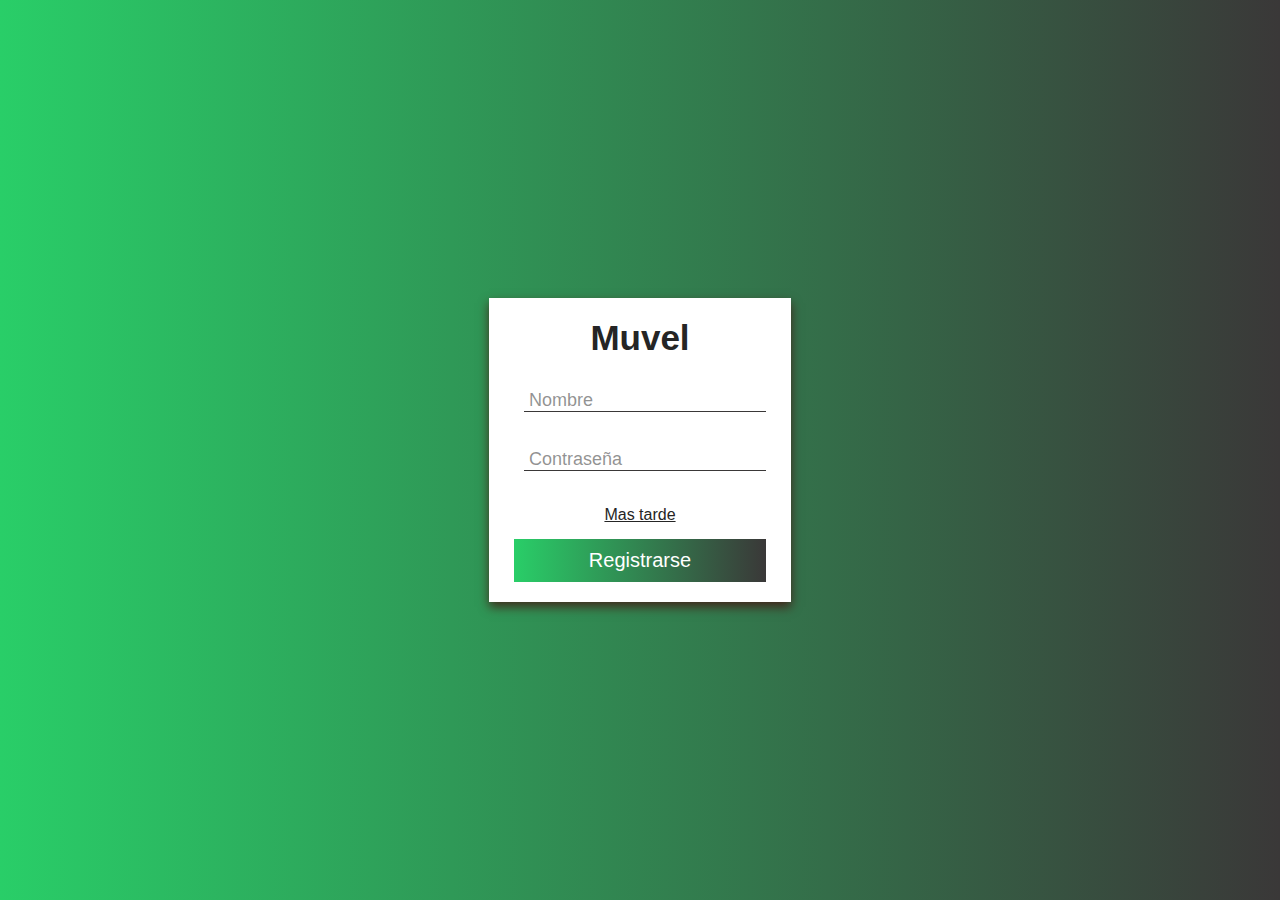
<file: Muvell/index.html>
<!DOCTYPE html>
<html lang="en">

<head>
    <meta charset="UTF-8">
    <meta http-equiv="X-UA-Compatible" content="IE=edge">
    <meta name="viewport" content="width=device-width, initial-scale=1.0">
    <title>Muvell Movies</title>
    <link rel="stylesheet" href="css/index.css">
    <link rel="stylesheet" href="https://cdnjs.cloudflare.com/ajax/libs/font-awesome/6.4.0/css/all.min.css" 
    integrity="sha512-iecdLmaskl7CVkqkXNQ/ZH/XLlvWZOJyj7Yy7tcenmpD1ypASozpmT/E0iPtmFIB46ZmdtAc9eNBvH0H/ZpiBw=="
     crossorigin="anonymous" referrerpolicy="no-referrer" />
</head>

<body>
    <form action="">
 <form action="">
        <h1 class="title">Muvel</h1>
        <label>
            <i class="fa-solid fa-user"></i>
            <input placeholder="Nombre" type="text" id="username">
        </label>
        <label>
            <i class="fa-solid fa-lock"></i>
            <input placeholder="Contraseña" type="password" id="password">
        </label>
        <a href="pagina.html" class="link">Mas tarde</a>

        <button id="button">Registrarse</button>
    </form>
       

    </form>
    <script src="js/main.js"></script>
</body>

</html>
</file>
<file: Muvell/css/index.css>
* {
    margin: 0;
    padding: 0;
    box-sizing: border-box;
    font-family: sans-serif;
}

body {
    display: flex;
    align-items: center;
    justify-content: center;
    min-height: 100vh;
    background: linear-gradient(to right,  rgb(41, 206, 104),#3a3838);
}

form {
    display: flex;
    flex-direction: column;
    background: #fff;
    text-align: center;
    padding: 20px 25px;
    box-shadow: 0 5px 10px rgba(71, 3, 6, 0.7);
}

form .title {
    color: #252525;
    font-size: 35px;
    font-weight: 800;
    margin-bottom: 30px;
}

form label {
    margin-bottom: 35px;
}

form label .fa-solid {
    font-size: 20px;
    color: #3a3838;
    margin-right: 10px;
}

form label input {
    outline: none;
    border: none;
    color: #252525;
    border-bottom: solid 1px #3a3838;
    padding: 0 5px;
    font-size: 18px;
}

form label input::placeholder {
    color: rgba(37, 37, 37, 0.5);
}


form .link {
    color: #252525;
    margin-bottom: 15px;
}

form button {
    color: #fff;
    border: none;
    background: linear-gradient(to right,rgb(41, 206, 104),#3a3838);
    padding: 10px 15px;
    cursor: pointer;
    font-size: 20px;
}
</file>
